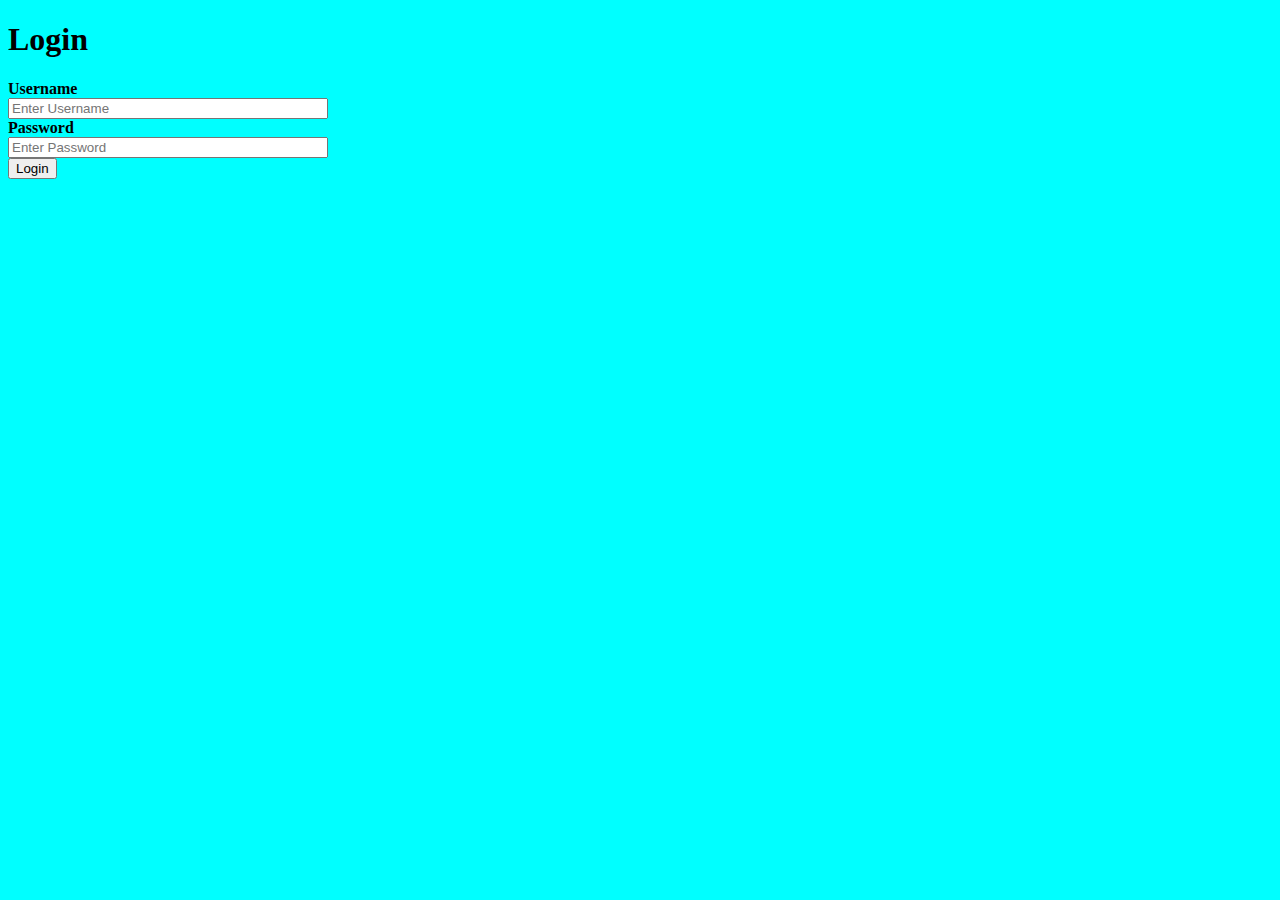
<file: src/main/resources/public/index.html>
<!DOCTYPE html>
<html lang="en">
<head>
    <meta charset="UTF-8">
    <meta name="viewport"
          content="width=device-width, user-scalable=no, initial-scale=1.0, maximum-scale=1.0, minimum-scale=1.0">
    <meta http-equiv="X-UA-Compatible" content="ie=edge">
    <title>Punchclock Client</title>
    <link rel="stylesheet" type="text/css" href="style.css" />
    <script src="script.js" type="application/javascript"></script>
</head>
<body>
<h1>Login</h1>
<div class="container">
    <label><b>Username</b></label>
    <input type="text" placeholder="Enter Username" name="uname" required>
    <label><b>Password</b></label>
    <input type="password" placeholder="Enter Password" name="psw" required>
    <a href="http://localhost:8081/entries.html"> <button type="submit">Login</button></a>
</div>
</body>
</html>
</file>
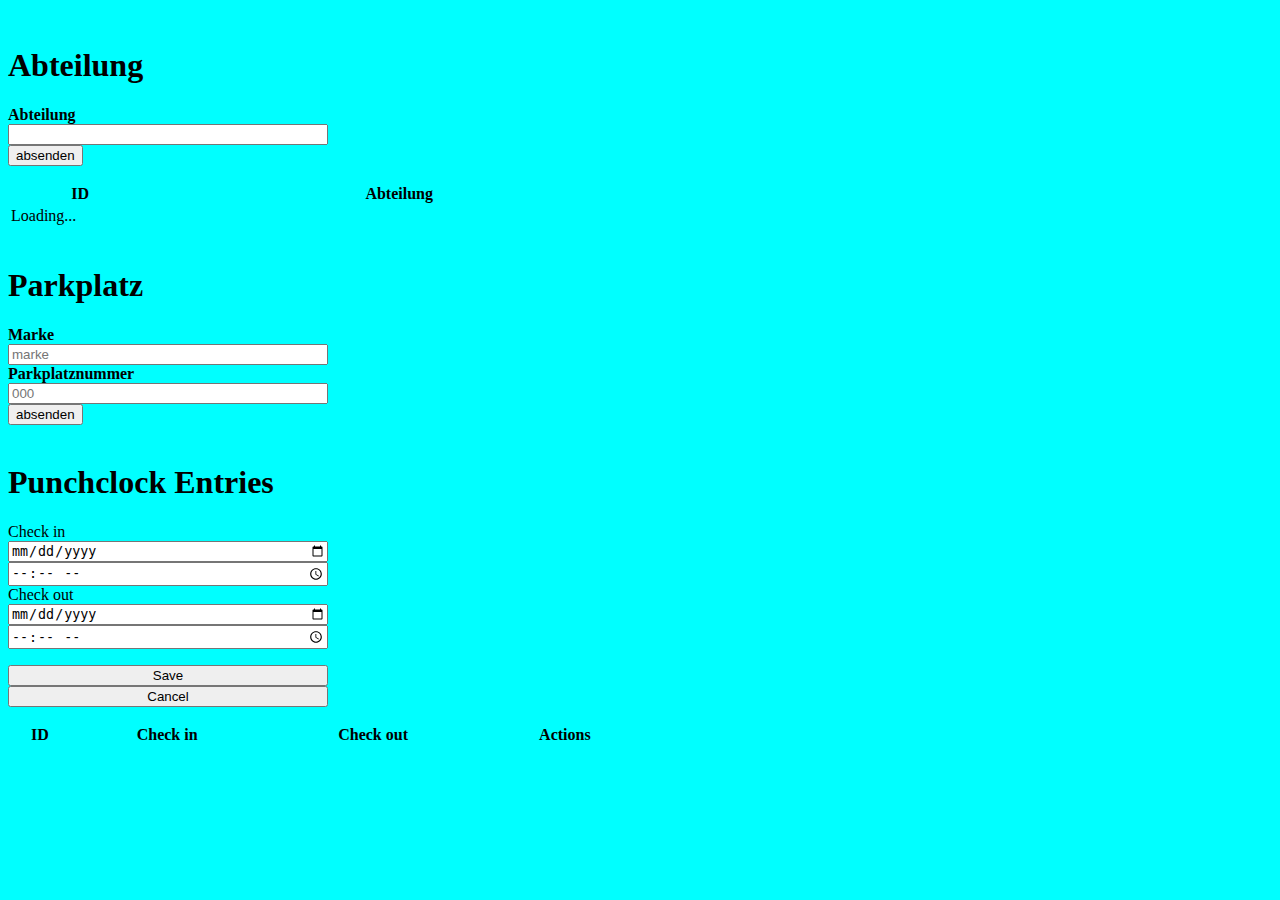
<file: src/main/resources/public/entries.html>
<!DOCTYPE html>
<html lang="en">
<head>
    <meta charset="UTF-8">
    <title>Title</title>
    <link rel="stylesheet" type="text/css" href="style.css" />
    <script src="script.js" type="application/javascript"></script>
</head>
<body>
<br>
<h1>Abteilung</h1>
<div>
    <label><b>Abteilung</b></label>
    <input type="text">
    <button type="submit">absenden</button>

    <table>
        <thead>
        <tr>
            <th>ID</th>
            <th>Abteilung</th>
        </tr>
        </thead>
        <tbody id="abteilungDisplay">
        <tr>
            <td colspan="3">Loading...</td>
        </tr>
        </tbody>
    </table>

</div>
<br>
<h1>Parkplatz</h1>
<div>
    <label><b>Marke</b></label>
    <input type="text" placeholder="marke" name="marke" required>
    <label><b>Parkplatznummer</b></label>
    <input type="number" placeholder="000" name="fhzNr" required>
    <button type="submit">absenden</button>
</div>
<br>
<h1>Punchclock Entries</h1>
<form id="entryForm">
    <label for="checkIn">Check in</label>
    <input type="date" name="checkInDate" id="checkIn" required>
    <input type="time" name="checkInTime" required>
    <label for="checkOut">Check out</label>
    <input type="date" name="checkOutDate" id="checkOut" required>
    <input type="time" name="checkOutTime" required>
    <input type="submit" value="Save" />
    <input type="reset" value="Cancel" />
</form>
<table>
    <thead>
    <tr>
        <th>ID</th>
        <th>Check in</th>
        <th>Check out</th>
        <th>Actions</th>
    </tr>
    </thead>
    <tbody id="entryDisplay">
    <tr>
        <td colspan="3">Loading...</td>
    </tr>
    </tbody>
</table>
</body>
</html>
</file>
<file: src/main/resources/public/style.css>
input {
    display: block;
    width: 20rem;
    box-sizing: border-box;
}

input[type='submit'], table {
    margin-top: 1rem;
}

table {
    width: 40rem;
}
body{
    background: aqua;
}
</file>
